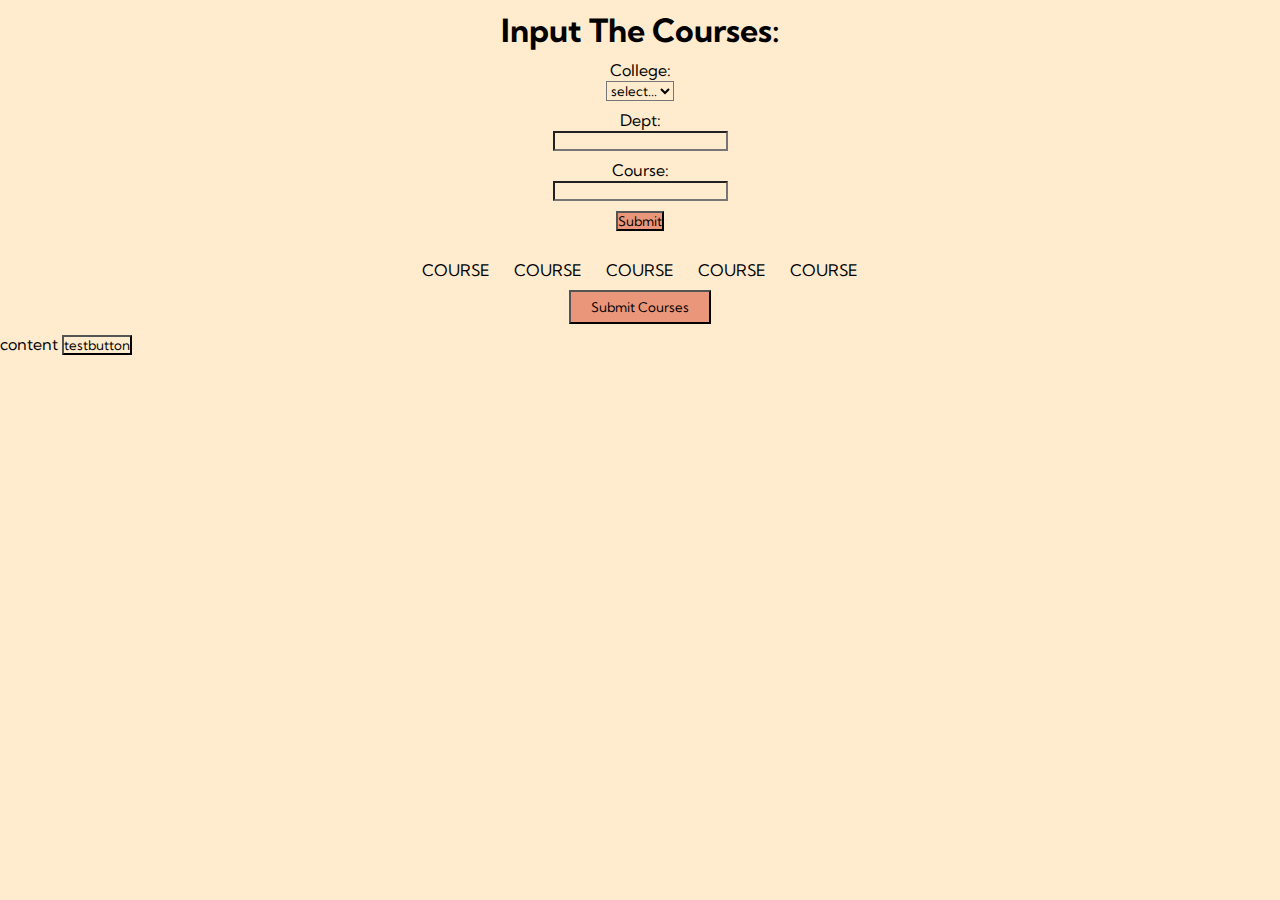
<file: index.html>
<!DOCTYPE html>
<html lang="en">
<head>
    <meta charset="UTF-8">
    <meta http-equiv="X-UA-Compatible" content="IE=edge">
    <meta name="viewport" content="width=device-width, initial-scale=1.0">
    <title>BU COURSE SCHEDULER</title>
    <link rel="stylesheet" href="styles.css">
    <link rel="preconnect" href="https://fonts.googleapis.com">
    <link rel="preconnect" href="https://fonts.gstatic.com" crossorigin>
    <link href="https://fonts.googleapis.com/css2?family=Kumbh+Sans:wght@400;700&display=swap" rel="stylesheet">
</head>
<body>
    <ul class="course_inputs">
        <h1>Input The Courses: </h1>
        <li class="course_inputs--fill">
            <label for="college">College:</label><br>
            <select id="college" name="college">
            <option selected>select...</option>
                <option>BUA</option>
                <option>CAS</option>
                <option>CDS</option>
                <option>CFA</option>
                <option>CGS</option>
                <option>COM</option>
                <option>ENG</option>
                <option>EOP</option>
                <option>FRA</option>
                <option>GMS</option>
                <option>GRS</option>
                <option>HUB</option>
                <option>KHC</option>
                <option>LAW</option>
                <option>MED</option>
                <option>MET</option>
                <option>OTP</option>
                <option>PDP</option>
                <option>QST</option>
                <option>SAR</option>
                <option>SDM</option>
                <option>SED</option>
                <option>SHA</option>
                <option>SPH</option>
                <option>SSW</option>
                <option>STH</option>
                <option>XAS</option>
                <option>XRG</option>
            </select><br>
         </li>
        <li class="course_inputs--fill">
            <label for="dept">Dept:</label><br>
            <input type="text" id="dept" name="dept"><br>
        </li>
        <li class="course_inputs--fill">
            <label for="course">Course:</label><br>
            <input type="text" id="course" name="course"><br>
        </li>
        <li class="course_inputs--fill">
            <button id="subbutton">Submit</button>
        </li>
    </ul>
    <div class="class_disp">
        <span class="select_course" name="spanclasses">COURSE</span>
        <span class="select_course" name="spanclasses">COURSE</span>
        <span class="select_course" name="spanclasses">COURSE</span>
        <span class="select_course" name="spanclasses">COURSE</span>
        <span class="select_course" name="spanclasses">COURSE</span>
    </div>
    <div class="course_sub">
        <button id="subbutton--course">Submit Courses</button>
    </div>
    <div class="testing_js">
        <span id="test--js">content</span>
        <button id="test--but">testbutton</button>
    </div>
    
    <script src="./app.js"></script>
</body>
</html>
</file>
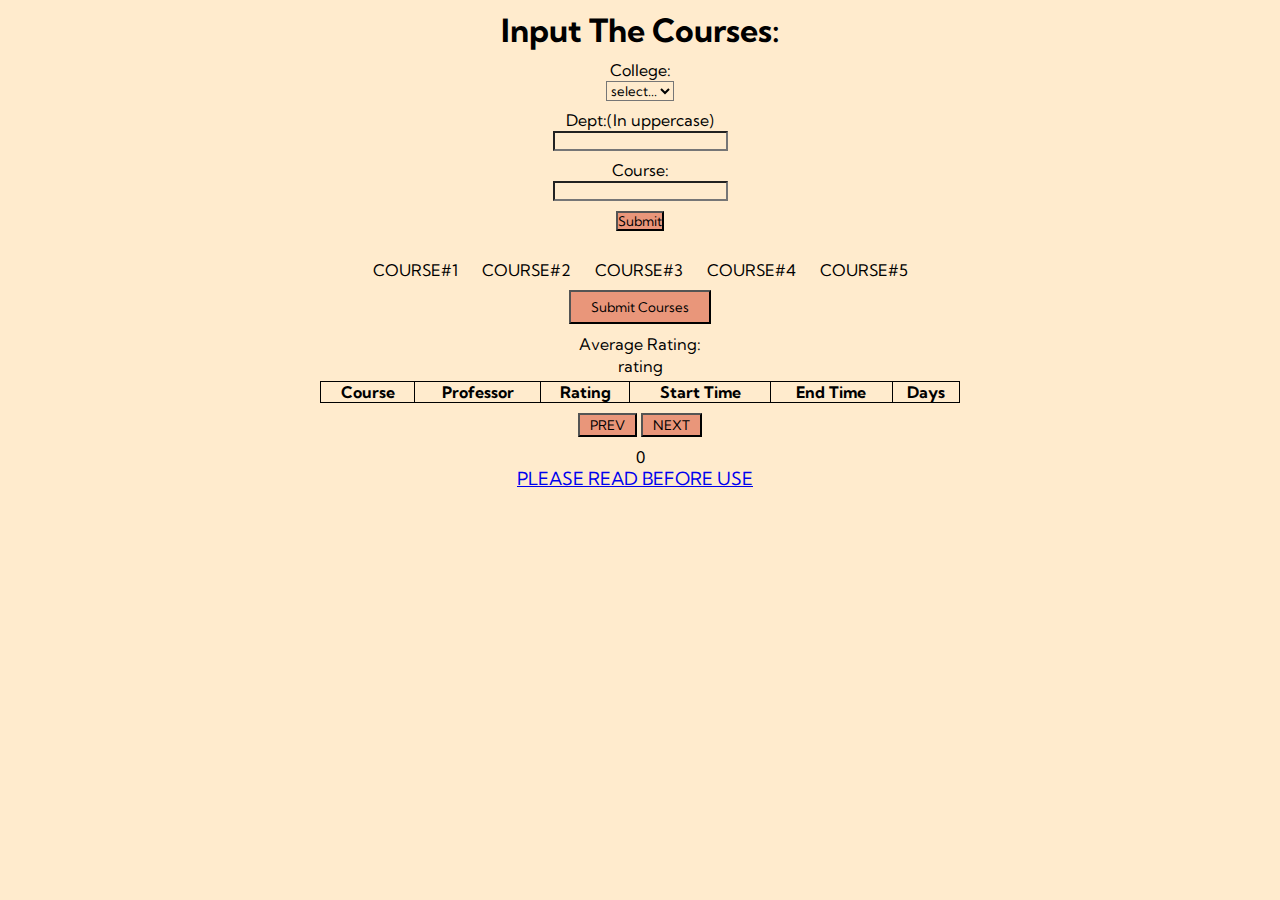
<file: src_code/index.html>
<!DOCTYPE html>
<html lang="en">
<head>
    <meta charset="UTF-8">
    <meta http-equiv="X-UA-Compatible" content="IE=edge">
    <meta name="viewport" content="width=device-width, initial-scale=1.0">
    <title>BU COURSE SCHEDULER</title>
    <link rel="stylesheet" href="styles.css">
    <link rel="preconnect" href="https://fonts.googleapis.com">
    <link rel="preconnect" href="https://fonts.gstatic.com" crossorigin>
    <link href="https://fonts.googleapis.com/css2?family=Kumbh+Sans:wght@400;700&display=swap" rel="stylesheet">
</head>
<body>
    <ul class="course_inputs">
        <h1>Input The Courses: </h1>
        <li class="course_inputs--fill">
            <label for="college">College:</label><br>
            <select id="college" name="college">
            <option selected>select...</option>
                <option>BUA</option>
                <option>CAS</option>
                <option>CDS</option>
                <option>CFA</option>
                <option>CGS</option>
                <option>COM</option>
                <option>ENG</option>
                <option>EOP</option>
                <option>FRA</option>
                <option>GMS</option>
                <option>GRS</option>
                <option>HUB</option>
                <option>KHC</option>
                <option>LAW</option>
                <option>MED</option>
                <option>MET</option>
                <option>OTP</option>
                <option>PDP</option>
                <option>QST</option>
                <option>SAR</option>
                <option>SDM</option>
                <option>SED</option>
                <option>SHA</option>
                <option>SPH</option>
                <option>SSW</option>
                <option>STH</option>
                <option>XAS</option>
                <option>XRG</option>
            </select><br>
         </li>
        <li class="course_inputs--fill">
            <label for="dept">Dept:(In uppercase)</label><br>
            <input type="text" id="dept" name="dept"><br>
        </li>
        <li class="course_inputs--fill">
            <label for="course">Course:</label><br>
            <input type="text" id="course" name="course"><br>
        </li>
        <li class="course_inputs--fill">
            <button id="subbutton">Submit</button>
        </li>
    </ul>
    <div class="class_disp">
        <span class="select_course" name="spanclasses">COURSE#1</span>
        <span class="select_course" name="spanclasses">COURSE#2</span>
        <span class="select_course" name="spanclasses">COURSE#3</span>
        <span class="select_course" name="spanclasses">COURSE#4</span>
        <span class="select_course" name="spanclasses">COURSE#5</span>
    </div>
    <div class="course_sub">
        <button id="subbutton--course">Submit Courses</button>
    </div>
    <div class="disp_ta">
        <span>Average Rating: </span>
        <span id="avg_rating">rating</span>
        <table id="datatable" class="display_table">
            <tr>
                <th class="heading">Course</th>
                <th class="heading">Professor</th>
                <th class="heading">Rating</th>
                <th class="heading">Start Time</th>
                <th class="heading">End Time</th>
                <th class="heading">Days</th>
            </tr>
        </table>
        <div class="table_button_div">
            <button id="prev_table">PREV</button>
            <button id="next_table">NEXT</button>
        </div> 
        <div class="table_count">
            <span id="count_table_number">0</span>
        </div>
    </div>
    <span id="test--js"></span>
    <div class="info">
        <a href="https://docs.google.com/forms/d/e/1FAIpQLSc8TRJoj0ATOWinY4SqRyyS94CGuto0j80uyRi8DqEPC6b2vQ/viewform?usp=sf_link" target = "_blank">PLEASE READ BEFORE USE</a>
    </div>

    <script src="./bigdata.js"></script>
    <script src="./app.js"></script>
</body>
</html>
</file>
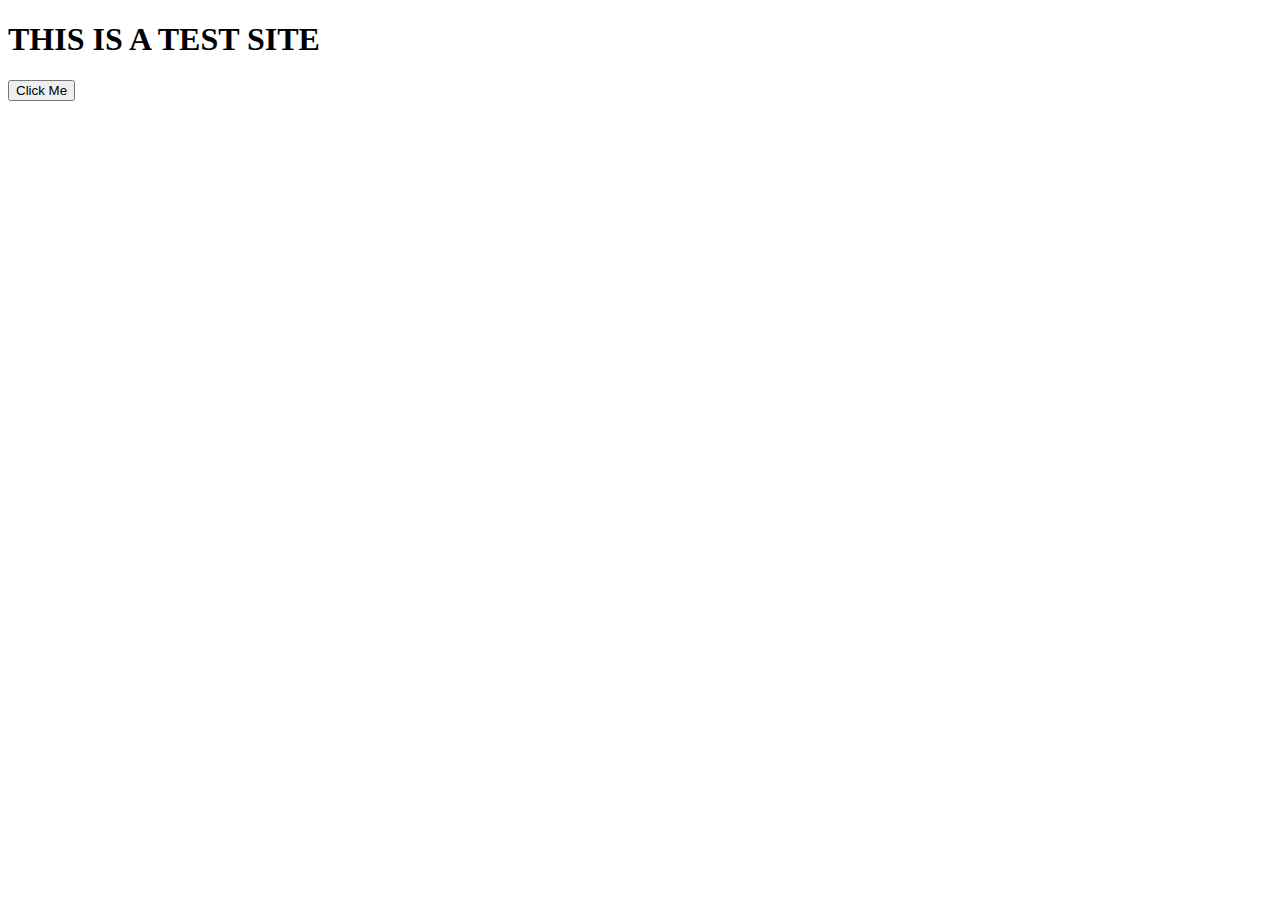
<file: testing_website/indextests.html>
<!DOCTYPE html>
<html lang="en">
<head>
    <meta charset="UTF-8">
    <meta http-equiv="X-UA-Compatible" content="IE=edge">
    <meta name="viewport" content="width=device-width, initial-scale=1.0">
    <title>Document</title>
</head>
<body>
    <h1>THIS IS A TEST SITE</h1>
    <button id="button1">Click Me</button>
    <script src="./extrafile.js"></script>
    <script src="./apptests.js"></script>
</body>
</html>
</file>
<file: styles.css>
*{
    box-sizing: border-box;
    margin: 0;
    padding: 0;
    font-family: 'Kumbh Sans', sans-serif;
    background-color: blanchedalmond;
}

.course_inputs{
    display: flex;
    flex-direction: column;
    align-items: center;
    list-style: none;
    text-align: center;
}

.course_inputs h1{
    padding: 10px;
}

.course_inputs--fill{
    height: 50px;
}

#subbutton{
    cursor: pointer;
    background-color: darksalmon;
}

#subbutton:hover{
    background-color: aliceblue;
}

#subbutton:active{
    background-color: grey;
    transition: 0.1s ease;
}

.class_disp{
    display: absolute;
    align-items: center;
    list-style: none;
    text-align: center;
}
.select_course{
    padding: 0 10px;
}

.course_sub{
    display: flex;
    flex-direction: column;
    align-items: center;
    text-align: center;
    padding: 10px 0;
}

#subbutton--course{
    padding: 7px 20px;
    cursor: pointer;
    background-color: darksalmon;
}

#subbutton--course:hover{
    background-color: aliceblue;
}

#subbutton--course:active{
    background-color: grey;
    transition: 0.1s ease;
}
</file>
<file: src_code/styles.css>
*{
    box-sizing: border-box;
    margin: 0;
    padding: 0;
    font-family: 'Kumbh Sans', sans-serif;
    background-color: blanchedalmond;
}

.course_inputs{
    display: flex;
    flex-direction: column;
    align-items: center;
    list-style: none;
    text-align: center;
}

.course_inputs h1{
    padding: 10px;
}

.course_inputs--fill{
    height: 50px;
}

#subbutton{
    cursor: pointer;
    background-color: darksalmon;
}

#subbutton:hover{
    background-color: aliceblue;
}

#subbutton:active{
    background-color: grey;
    transition: 0.1s ease;
}

.class_disp{
    display: absolute;
    align-items: center;
    list-style: none;
    text-align: center;
}
.select_course{
    padding: 0 10px;
}

.course_sub{
    display: flex;
    flex-direction: column;
    align-items: center;
    text-align: center;
    padding: 10px 0;
}

#subbutton--course{
    padding: 7px 20px;
    cursor: pointer;
    background-color: darksalmon;
}

#subbutton--course:hover{
    background-color: aliceblue;
}

#subbutton--course:active{
    background-color: grey;
    transition: 0.1s ease;
}

.disp_ta{
    display: flex;
    flex-direction: column;
    align-items: center;
}

.display_table, .heading, td{
    border: 1px solid black;
    border-collapse: collapse;
}

.display_table{
    width: 50%;
    white-space:pre-wrap; 
    word-wrap:break-word
}

#avg_rating{
    padding-bottom: 5px;
    padding-top: 2px;
}

.table_button_div{
    padding: 10px 0;
}

#next_table{
    padding: 2px 10px;
    cursor: pointer;
    background-color: darksalmon;
}

#next_table:hover{
    background-color: aliceblue;
}

#next_table:active{
    background-color: grey;
    transition: 0.1s ease;
}

#prev_table{
    padding: 2px 10px;
    cursor: pointer;
    background-color: darksalmon;
}

#prev_table:hover{
    background-color: aliceblue;
}

#prev_table:active{
    background-color: grey;
    transition: 0.1s ease;
}

.info{
    font-size: large;
    display: flex;
    flex-direction: column;
    align-items: center;
    list-style: none;
    text-align: center;
    padding-right: 10px;
    cursor: pointer;
}
</file>
